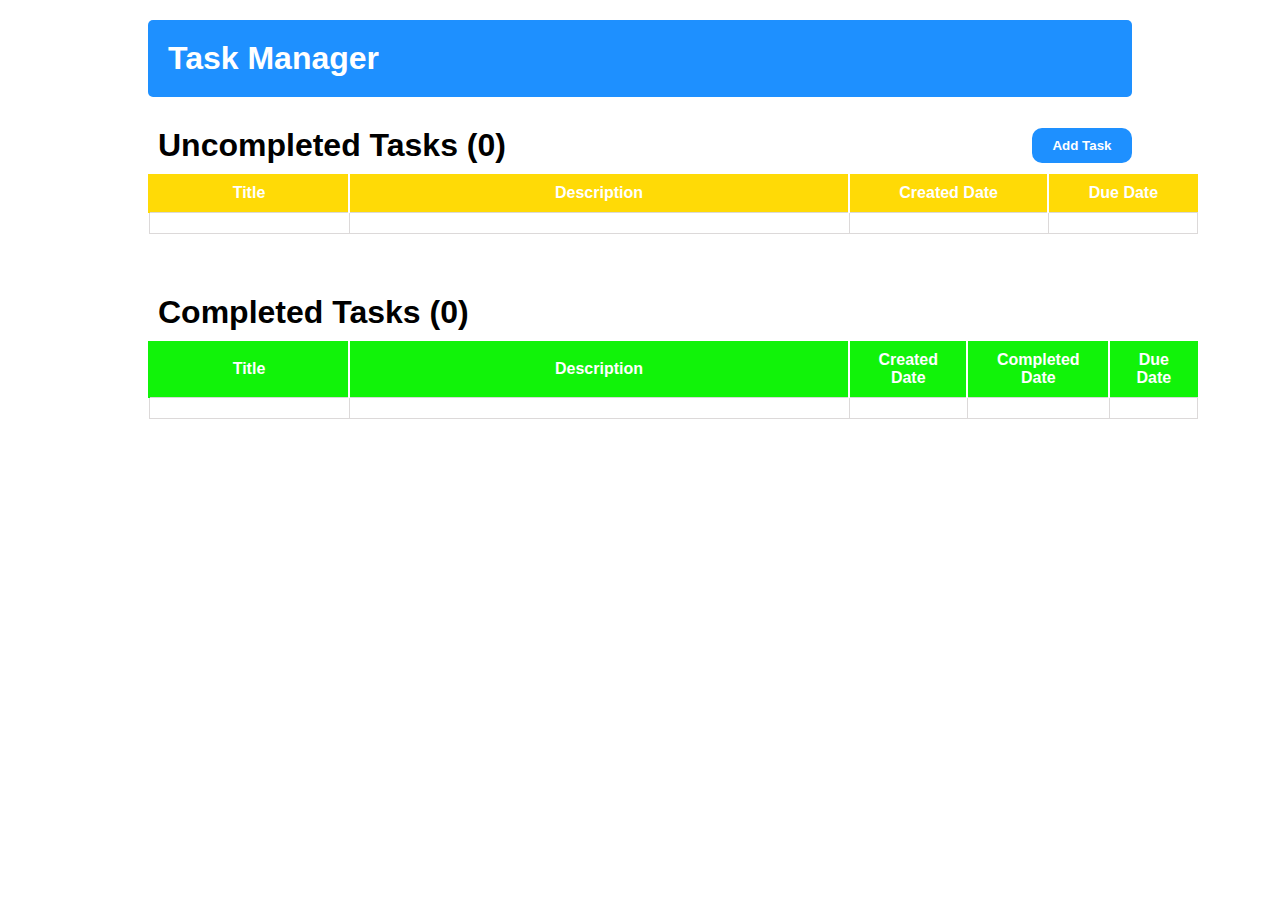
<file: Task_Manager_Frontend/index.html>
<!DOCTYPE html>
<html lang="en">

<head>
    <meta charset="UTF-8">
    <meta name="viewport" content="width=device-width, initial-scale=1.0">
    <title>Task Manager</title>
    <link rel="stylesheet" href="css/index.css">
</head>

<body>

    <section class="container">

        <section class="header">
            <h1>Task Manager</h1>
        </section>
        <div class="message" id="message">
            error
        </div>
        <section class="uncompleted">
            <div>
                <h1>Uncompleted Tasks <span id="num1">(0)</span></h1>


                <a href="create.html"><button>Add Task</button></a>

            </div>


            <table>
                <thead>
                    <tr>
                        <th>Title</th>
                        <th>Description</th>
                        <th>Created Date</th>
                        <th>Due Date</th>

                    </tr>
                </thead>
                <tbody id="unc">
                    <tr>
                        <td></td>
                        <td></td>
                        <td></td>
                        <td></td>
                    </tr>
                </tbody>
                <tfoot></tfoot>
            </table>

        </section>
        <section class="completed">

            <h1>Completed Tasks <span id="num2">(0)</span></h1>

            <table>
                <thead>
                    <tr>
                        <th>Title</th>
                        <th>Description</th>
                        <th>Created Date</th>
                        <th>Completed Date</th>
                        <th>Due Date</th>

                    </tr>
                </thead>
                <tbody id="com">
                    <tr>
                        <td></td>
                        <td></td>
                        <td></td>
                        <td></td>
                        <td></td>
                    </tr>
                </tbody>
                <tfoot></tfoot>
            </table>

        </section>

    </section>


    <script>

        function goToEdit(id) {
            window.location.href = '/Task_Manager_Frontend/edit.html?id=' + id
        }

        function changeurl() {
            var newURL = location.href.split("?")[0];
            window.history.pushState('object', document.title, newURL);

        }

        const updated = new URLSearchParams(window.location.search).get('updated');
        const deleted = new URLSearchParams(window.location.search).get('deleted');
        const created = new URLSearchParams(window.location.search).get('created');
        const message = document.getElementById('message')
        let tasks;
        let uncompleted = "";
        let completed = "";
        let uncompleted_num = 0;
        let completed_num =  0;

        if (updated == "true") {
            message.classList.add('show')
            message.innerHTML = "Task Updated!"
        } else if (deleted == "true") {
            message.classList.add('show')
            message.innerHTML = "Task Deleted!"
        } else if (created == "true") {
            message.classList.add('show')
            message.innerHTML = "New Task Added!"
        }

        function remove() {
            document.getElementById('message').classList.remove('show')
            changeurl()
        }

        const hide_message = setTimeout(remove, 2000)

        fetch('http://127.0.0.1:5000/api/v1/tasks')
            .then(response => response.json())
            .then(response => {
                tasks = response.task
                for (let task in tasks) {
                    if (tasks[task].status == false) {
                        uncompleted += `<tr onclick='goToEdit(${tasks[task].id})'><td>${tasks[task].title} </td><td>${tasks[task].description}</td><td>${tasks[task].created_date}</td><td>${tasks[task].due_date}</td></tr>`;
                        uncompleted_num += 1
                    } else {
                        completed += `<tr onclick='goToEdit(${tasks[task].id})'><td>${tasks[task].title} </td><td>${tasks[task].description}</td><td>${tasks[task].created_date}</td><td>${tasks[task].completed_date}</td><td>${tasks[task].due_date}</td></tr>`
                        completed_num += 1
                    }
                }
                document.getElementById("unc").innerHTML = uncompleted;
                document.getElementById("com").innerHTML = completed;
                document.getElementById("num1").innerHTML = `(${uncompleted_num})`;
                document.getElementById("num2").innerHTML = `(${completed_num})`;
            })
            .catch(error => {
                console.error('There was a problem with the fetch operation:', error);
            });



    </script>

</body>

</html>
</file>
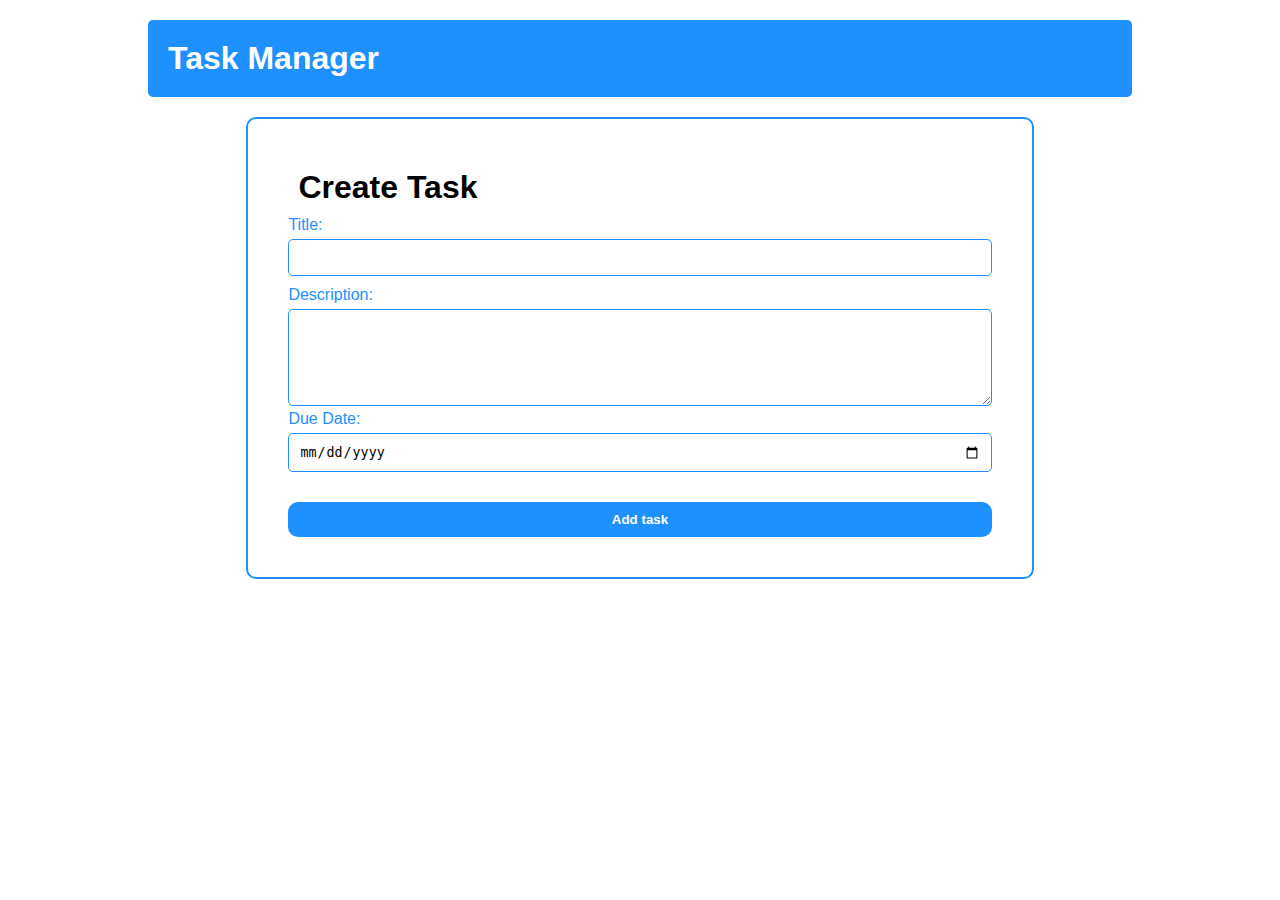
<file: Task_Manager_Frontend/create.html>
<!DOCTYPE html>
<html lang="en">

<head>
    <meta charset="UTF-8">
    <meta name="viewport" content="width=device-width, initial-scale=1.0">
    <title>Create Task</title>
    <link rel="stylesheet" href="css/index.css">
</head>

<body>

    <section class="container">

        <section class="header">
            <h1><a href="index.html">Task Manager</a></h1>
        </section>

        <section class="form">
            <h1>Create Task</h1>
            <form id="form" onsubmit="event.preventDefault()">

                <div>
                    <label for="title">Title:</label>
                    <input type="text" name="title" id="title" required>
                </div>

                <div>
                    <label for="description">Description:</label>
                    <textarea name="description" id="description" rows="5"></textarea>
                </div>

                <div>
                    <label for="due_date">Due Date:</label>
                    <input type="date" name="due_date" id="due_date" required>
                </div>


                <!-- <div class="status">
                    <label for="disability">Completed status:</label>
                    <input type="checkbox" name="status" id="status">
                </div> -->


                <div class="button">
                    <button type="button" class="button1" onclick="submitform()">Add task</button>
                </div>


            </form>

        </section>



    </section>



    <script>

        let task;

        const form = document.getElementById('form')

        const link = "http://127.0.0.1:5000/api/v1/tasks"
        form.addEventListener('submit', (event) => {
            event.preventDefault();
        })


        function submitform() {

            let title = document.getElementById('title').value
            let description = document.getElementById('description').value
            let due_date = document.getElementById('due_date').value

            if (title != '') {
                if (due_date != '') {
                    makerequest()
                } else {
                    alert('invalid due date')
                }
            } else {
                alert('title empty')
            }

        }


        function makerequest() {
            fetch(link, {
                method: 'POST',
                headers: {
                    'Content-type': 'application/json',
                    "Access-Control-Allow-Origin": '*'
                },
                body: JSON.stringify({
                    title: document.getElementById('title').value,
                    description: document.getElementById('description').value,
                    due_date: document.getElementById('due_date').value,
                })
            })
                .then(response => response.json())
                .then(response => {
                    console.log(response)
                    window.location.href = "index.html?created=true"
                })
                .catch(error => {
                    console.error('There was a problem with the fetch operation:', error);
                    window.location.href = "index.html?created=true"
                });
        }



    </script>


</body>

</html>
</file>
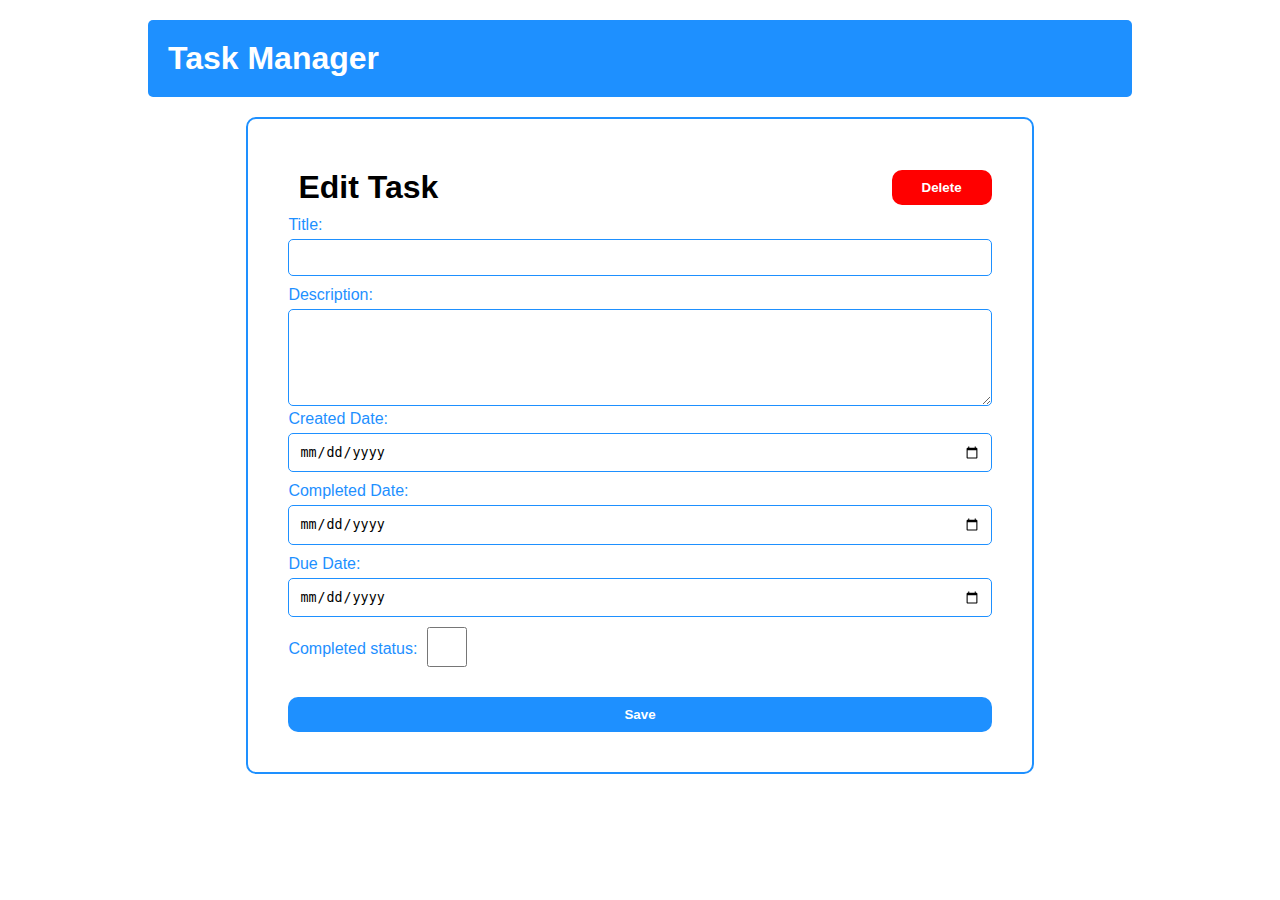
<file: Task_Manager_Frontend/edit.html>
<!DOCTYPE html>
<html lang="en">

<head>
    <meta charset="UTF-8">
    <meta name="viewport" content="width=device-width, initial-scale=1.0">
    <title>Edit Task</title>
    <link rel="stylesheet" href="css/index.css">

</head>

<body>

    <section class="container">

        <section class="header" id="header">
            <h1><a href="index.html">Task Manager</a></h1>
        </section>
        <section class="form">
            <div class="header2">
                <h1>Edit Task</h1>
                <button onclick="deleteTask()">Delete</button>
            </div>



            <form id="form" onsubmit="event.preventDefault()">

                <div>
                    <label for="title">Title:</label>
                    <input type="text" name="title" id="title">
                </div>

                <div>
                    <label for="description">Description:</label>
                    <textarea name="description" id="description" rows="5"></textarea>
                </div>

                <div>
                    <label for="due_date">Created Date:</label>
                    <input type="date" name="created_date" id="created_date">
                </div>

                <div>
                    <label for="completed_date">Completed Date:</label>
                    <input type="date" name="completed_date" id="completed_date">
                </div>

                <div>
                    <label for="due_date">Due Date:</label>
                    <input type="date" name="due_date" id="due_date">
                </div>


                <div class="status">
                    <label for="disability">Completed status:</label>
                    <input type="checkbox" name="status" id="status">
                </div>


                <div class="button">
                    <button class="button1" id="button" onclick="submitform()">Save</button>
                </div>


            </form>
        </section>



    </section>


    <script>
        let task;
        const Id = new URLSearchParams(window.location.search).get('id');
        const form = document.getElementById('form')

        const link = 'http://127.0.0.1:5000/api/v1/task/' + Id


        // form.addEventListener('submit', (event) => {
        //     event.preventDefault();
        // })


        function data() {
            let data = {
                "title": document.getElementById('title').value,
                "description": document.getElementById('description').value,
                "created_date": document.getElementById('created_date').value,
                "completed_date": document.getElementById('completed_date').value,
                "due_date": document.getElementById('due_date').value,
                "status": document.getElementById('status').checked
            }
            return data
        }

        async function fetchData() {
            await fetch(link)
                .then(response => response.json())
                .then(response => {
                    task = response

                    document.getElementById('title').value = task.title
                    document.getElementById('description').value = task.description
                    document.getElementById('created_date').value = task.created_date
                    document.getElementById('completed_date').value = task.completed_date
                    document.getElementById('due_date').value = task.due_date
                    document.getElementById('status').checked = task.status
                    //console.log(document.getElementById('status').checked)
                })
                .catch(error => {
                    console.error('There was a problem with the fetch operation:', error);
                });
        }

        fetchData()



        function submitform() {

            let title = document.getElementById('title').value
            let description = document.getElementById('description').value
            let created_date = document.getElementById('created_date').value
            let completed_date = document.getElementById('completed_date').value
            let due_date = document.getElementById('due_date').value
            let status = document.getElementById('status').checked

            if (title != '') {
                if (created_date != '') {
                    if (completed_date == '') {
                        if (status == true && completed_date == '') {
                            alert('completed status needs a completed date')
                        } else if (due_date < created_date) {
                            alert('due date is older than created date')
                        } else {
                            makerequest()
                        } 
                    } else if (completed_date != '') {
                        if (completed_date >= created_date) {
                            if (status == true && completed_date == '') {
                            alert('completed status needs a completed date')
                           }else if (due_date <= created_date) {
                            alert('due date is older than created date')
                           }else {
                            makerequest()
                           } 
                        } else {
                            alert('completed date older than created date')
                        }
                    }

                } else {
                    alert('invalid created date')
                }
            } else {
                alert('title is empty')
            }

        }


        function makerequest() {
            fetch(link, {
                method: 'PUT',
                headers: {
                    'Content-type': 'application/json',
                    "Access-Control-Allow-Origin": '*'
                },
                body: JSON.stringify(data())
            }
            )
                .then(response => {
                    window.location.href = "index.html?updated=true"
                })
                .catch(error => {
                    console.error('There was a problem with the fetch operation:', error);
                    window.location.href = "index.html?updated=true"
                });
        }

        function deleteTask() {
            fetch(link, {
                method: 'DELETE',
                headers: {
                    'Content-type': 'application/json',
                    "Access-Control-Allow-Origin": '*'
                },
            })
                .then(response => {
                    window.location.href = "index.html?deleted=true"
                })
                .catch(error => {
                    console.error('There was a problem with the fetch operation:', error);
                    window.location.href = "index.html?deleted=true"
                });

        }



    </script>


</body>

</html>
</file>
<file: Task_Manager_Frontend/css/index.css>
* {
    padding: 0;
    margin: 0;
    box-sizing: border-box;
}


body {
    font-family: 'Segoe UI', Tahoma, Geneva, Verdana, sans-serif;
  display: flex;
    flex-direction: column;
    justify-content: center;
    align-items: center;  
}

table {
    border-collapse: collapse;
    width: 1050px;
}

td {
    border: 1px solid rgba(219, 216, 216, 0.979);
    padding: 10px;
}

tr:nth-child(even){
    background-color: #c5d3d342;
}
tr:hover {
    background-color: #61686842;
    cursor: pointer;
}
.uncompleted th {
    border-left: 2px solid white;
    background-color: rgb(255, 218, 6);
    padding: 10px;
    color: white;
}
.uncompleted th:first-child {
    border-left: 2px solid rgb(255, 218, 6);
    width: 200px;
}
.uncompleted th:nth-child(2), .completed th:nth-child(2) {
    width: 500px;
}
.uncompleted div:first-child {
    display: flex;
    justify-content: space-between;
    align-items: center;
}

.completed th {
    border-left: 2px solid white;
    background-color: rgb(17, 243, 9);
    padding: 10px;
    color: white;
}

.completed th:first-child {
    border-left: 2px solid rgb(17, 243, 9);
    width: 200px;
}

.header {
    background-color: dodgerblue;
    padding: 10px;
    color: white;
    width: 100%;
    border-radius: 5px;
    margin-bottom: 20px;
}

.container {
    padding: 20px;
    width: 80%;
    display: flex;
    flex-direction: column;
    justify-content: center;
    align-items: center;  
}

.uncompleted {
    width: 100%;
    margin-bottom: 50px;
}
.completed {
    width: 100%;
}

h1{
    padding: 10px;
}

button{
    background-color: dodgerblue;
    color: white;
    font-weight: bold;
    width: 100px;
    padding: 10px;
    border: none;
    border-radius: 10px;
    cursor: pointer;
}

button:hover {
   background-color: rgba(10, 75, 139, 0.993);
}



.form {
    width: 80%;
    padding: 40px;
    border: 2px solid dodgerblue;
    border-radius: 10px;

}

label {
    display: block;
    margin-bottom: 5px;
    color: dodgerblue;
}

input {
    width: 100%;
    padding: 10px;
    border: 1px solid dodgerblue;
    border-radius: 5px;
    margin-bottom: 10px;
}

textarea {
    width: 100%;
    padding: 10px;
    border: 1px solid dodgerblue;
    border-radius: 5px;
}

.button {
    display: flex;
    justify-content: center;
}

.button1 {
    margin-top: 20px;
    width: 100%;
}

#status {
    display: inline-block;
    width: 40px;
    height: 40px;
    margin-left: 10px;
}

.status {
    display: flex;
    align-items: center;
}

h1 a {
    color: #ffffff;
    text-decoration: none;
}


.header2 {
    display: flex;
    align-items: center;
    justify-content: space-between;
}

.header2 button {
    background-color: red;
}

.header2 button:hover {
    background-color: rgb(151, 7, 7);
}

.message {
    display: flex;
    width: 100%;
    border: 1px solid rgb(21, 214, 3);
    height: 40px;
    padding: 10px;
    background-color: rgb(10, 243, 154);
    margin-bottom: 10px;
    border-radius: 10px;
    display: none;
    color: #ffffff;
    font-size: 16px;
    font-weight: bold;
}

.show {
    display: block !important;
}
</file>
